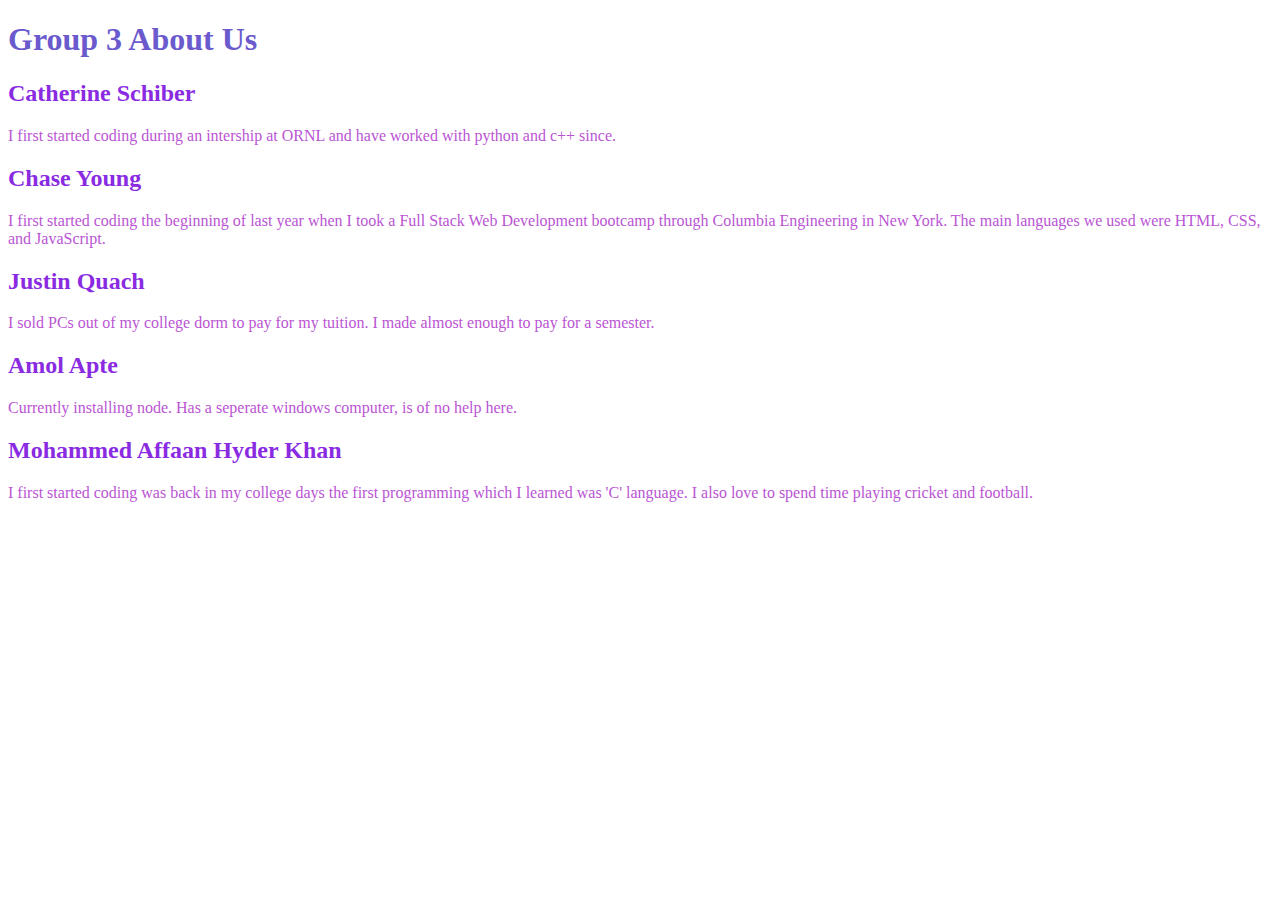
<file: testtail/src/index.html>
<!DOCTYPE html>
<html lang="en">
<head>
    <meta charset="UTF-8">
    <meta http-equiv="X-UA-Compatible" content="IE=edge">
    <meta name="viewport" content="width=device-width, initial-scale=1.0">
    <link href="index.css" rel="stylesheet" />
    <title>Document</title>
</head>
<body>
    <h1>Group 3 About Us</h1>
    <h2>Catherine Schiber</h2>
    <p>I first started coding during an intership at ORNL and have worked with python and c++ since.</p>
    <h2>Chase Young</h2>
    <p>I first started coding the beginning of last year when I took a Full Stack Web Development bootcamp through Columbia Engineering in New York. The main languages we used were HTML, CSS, and JavaScript.</p>
    <h2>Justin Quach</h2>
    <p>I sold PCs out of my college dorm to pay for my tuition. I made almost enough to pay for a semester.</p>
    <h2>Amol Apte</h2>
    <p>Currently installing node.  Has a seperate windows computer, is of no help here.</p>
    <h2>Mohammed Affaan Hyder Khan</h2>
    <p>I first started coding was back in my college days the first programming which I learned was 'C' language. I also love to spend time playing cricket and football.</p>
</body>
</html>
</file>
<file: testtail/src/index.css>
h1 {
    color:SlateBlue;
}
h2 {
    color:blueviolet;
}
p {
    color:mediumorchid;
}
</file>
